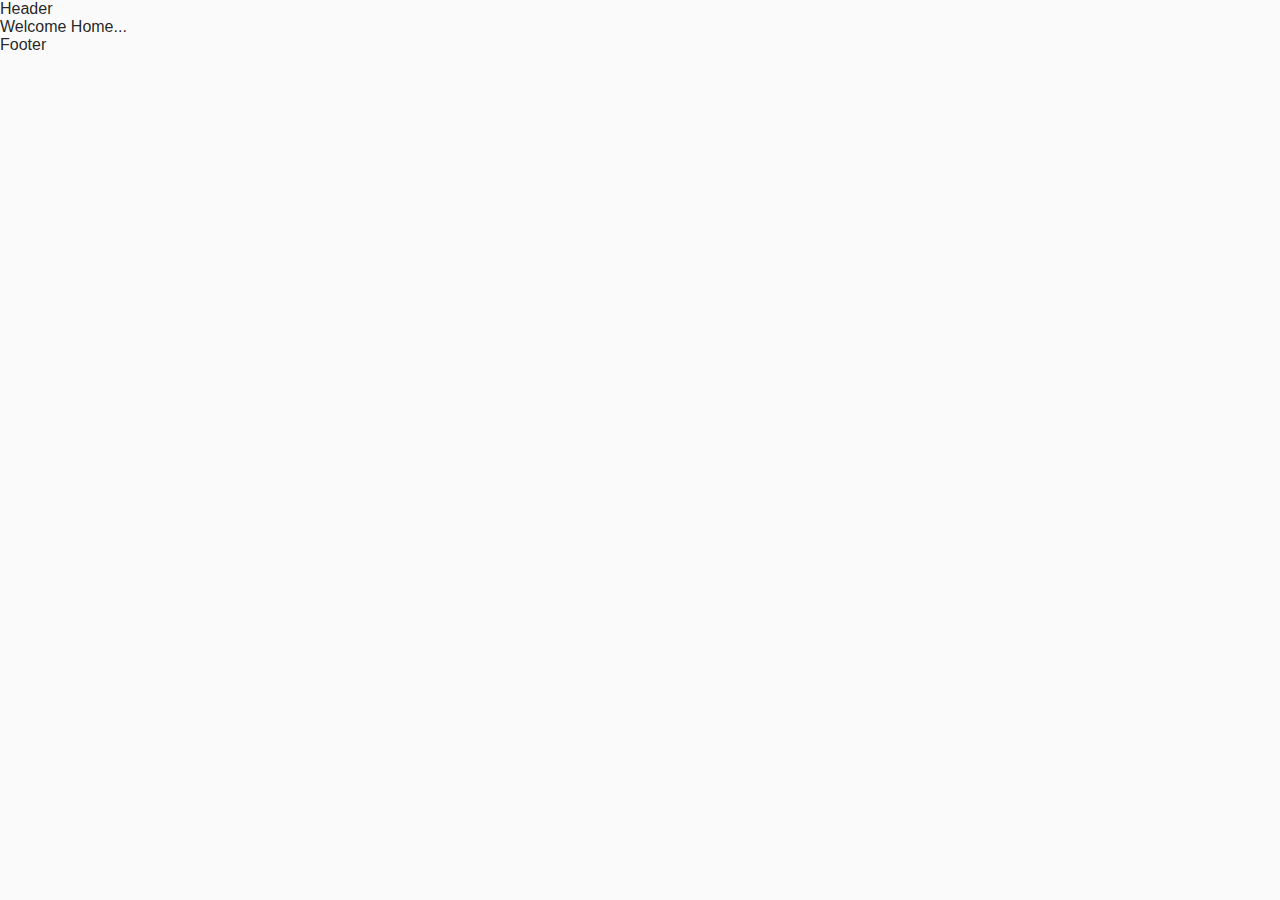
<file: index.html>
<!DOCTYPE html> 
<html data-ng-app="myApp">
  <head>
    <title>AngularJS Grunt Seed</title>
    <link rel="stylesheet" type="text/css" href="./assets/app.css" />
  </head>

  <body>
    <div id="wrapper">
      <header>Header</header>
      <main id="view-container">
        <div ng-view></div>
      </main>
      <footer>Footer</footer>
    </div>

    <script src="./assets/app.js"></script>
    <script src="//localhost:7777/livereload.js"></script>
  </body>
</html>
</file>
